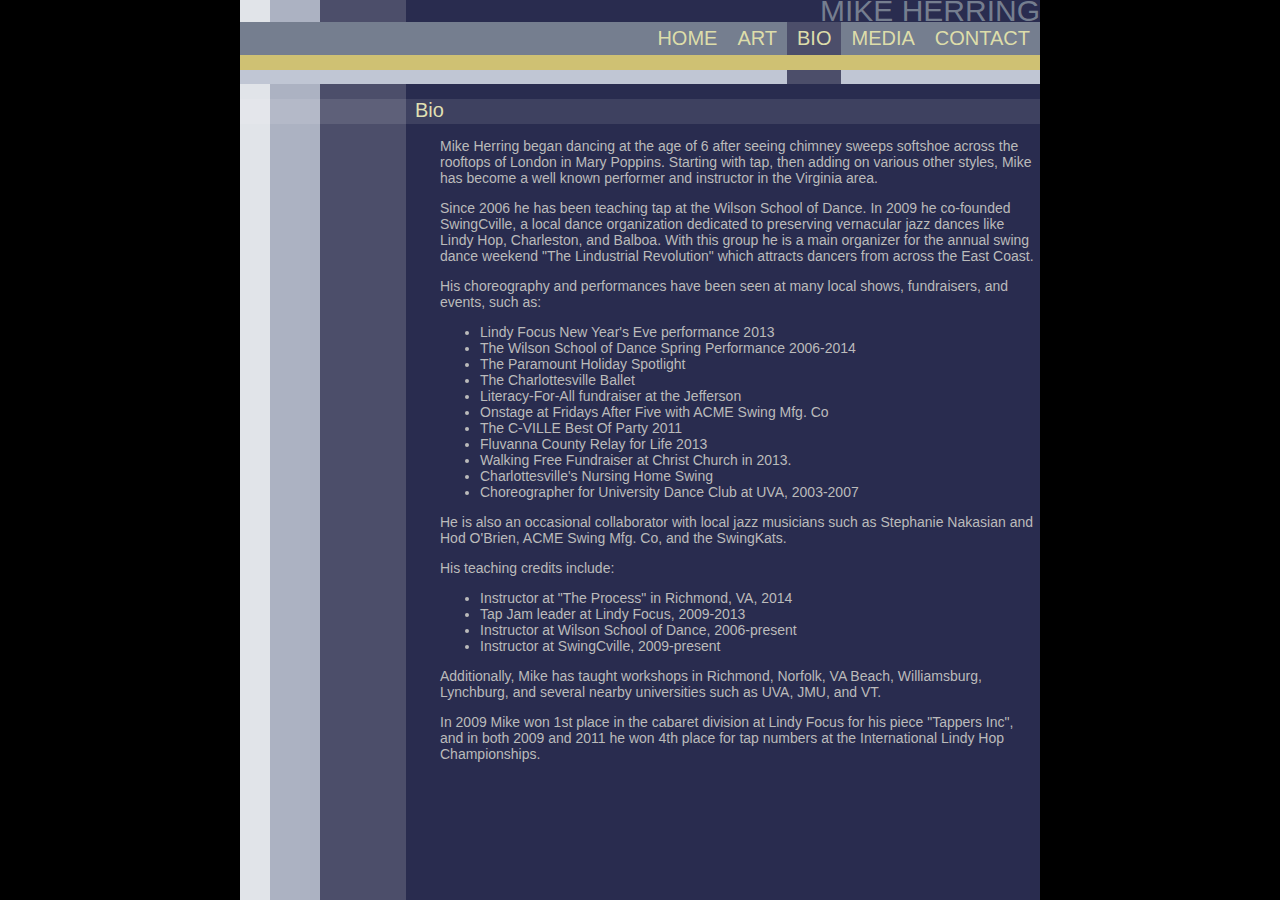
<file: bio.html>
<html>

<head>

<link rel="stylesheet" href="style.css" />
<title>Mike Herring - Dancer, Choreographer, Instructor</title>
</head>

<body>

<div id="container">

<div id="title">MIKE HERRING</div>

<div id="content">

<div class="bar" id="grayBar">
	<div id="menu">
		<a href="contact.html">CONTACT</a>
		<a href="media.html">MEDIA</a>
		<a href="bio.html" class="selected">BIO</a>
		<a href="art.html">ART</a>
		<a href="index.html">HOME</a>
	</div>

</div>
<div class="bar" id="yellowBar"></div>

<div class="bar headerContainer"></div>
<div class="header">Bio</div>
<div style="clear:both;"></div>

<p>Mike Herring began dancing at the age of 6 after seeing chimney sweeps softshoe across the rooftops of London in Mary Poppins. Starting with tap, then adding on various other styles, Mike has become a well known performer and instructor in the Virginia area.</p>

<p>Since 2006 he has been teaching tap at the Wilson School of Dance. In 2009 he co-founded SwingCville, a local dance organization dedicated to preserving vernacular jazz dances like Lindy Hop, Charleston, and Balboa. With this group he is a main organizer for the annual swing dance weekend "The Lindustrial Revolution" which attracts dancers from across the East Coast.</p>

<p>His choreography and performances have been seen at many local shows, fundraisers, and events, such as:</p>
<ul>
	<li>Lindy Focus New Year's Eve performance 2013</li>
    <li>The Wilson School of Dance Spring Performance 2006-2014</li>
    <li>The Paramount Holiday Spotlight</li>
    <li>The Charlottesville Ballet</li>
    <li>Literacy-For-All fundraiser at the Jefferson</li>
    <li>Onstage at Fridays After Five with ACME Swing Mfg. Co</li>
    <li>The C-VILLE Best Of Party 2011</li>
    <li>Fluvanna County Relay for Life 2013</li>
    <li>Walking Free Fundraiser at Christ Church in 2013.</li>
    <li>Charlottesville's Nursing Home Swing</li>
	<li>Choreographer for University Dance Club at UVA, 2003-2007</li>
</ul>
<p>He is also an occasional collaborator with local jazz musicians such as Stephanie Nakasian and Hod O'Brien, ACME Swing Mfg. Co, and the SwingKats.</p>
<p>His teaching credits include:</p>
<ul>
	<li>Instructor at "The Process" in Richmond, VA, 2014</li>
	<li>Tap Jam leader at Lindy Focus, 2009-2013</li>
	<li>Instructor at Wilson School of Dance, 2006-present</li>
	<li>Instructor at SwingCville, 2009-present</li>
</ul>
<p>Additionally, Mike has taught workshops in Richmond, Norfolk, VA Beach, Williamsburg, Lynchburg, and several nearby universities such as UVA, JMU, and VT.</p>

<p>In 2009 Mike won 1st place in the cabaret division at Lindy Focus for his piece "Tappers Inc", and in both 2009 and 2011 he won 4th place for tap numbers at the International Lindy Hop Championships.</p>

</div>
</div>

</body>

</html>
</file>
<file: style.css>
html, body
{
	height: 100%;
}

body 
{
	margin: 0px; 
	padding: 0px;
	text-align: center;  /* IE */
	background-color:black; 
	font-family: Trebuchet MS, Helvetica, sans-serif; 	
	color: #bbb; 
	font-size: 14px;
}
#container 
{
	margin: 0px auto; /* center if non-IE */
	text-align: left; /* fix IE center hack */
	width: 800px; /* Width */
	min-height: 100%;
	height: auto;
	background-image:url(container_background.png);
	background-repeat: repeat-y;
}

/* Hack for IE */
* html #container
{
	height: 100%;
}
/* End IE Hack */

a:link, a:hover, a:active, a:visited
{
	color: #CFC173;
}

#title 
{
	float:right; 
	text-align:right; 

	color:#757E8F; 
	font-size:30px; 
	line-height:22px;
}
#content
{
	margin-left:200px; /* Text indent */
	clear:both;
	padding-bottom:10px;
}
.header
{
	float:left; 
	margin-left:-625px;       /* -1 * (Width - Text Indent + 25) */
 
	color: #DDDDAA; 
	font-size:20px; 
}
.bar
{
	margin-left:-200px; /* -1 * Text indent */
	width:800px;        /* Width */
}
.headerContainer 
{
	float:left;    
	height:25px;

	/* transparency */
	background-color:#fff; 
	-ms-filter:"progid:DXImageTransform.Microsoft.Alpha(Opacity=10)";  /* IE 8 */
	filter: alpha(opacity=10);					   /* IE 7 */
	opacity:0.1;                                                       /* all other browsers */

}
#yellowBar
{
	height:15px;
	background-color:#CFC173;
	position:relative;
	top:-29px;
}
#grayBar
{
	height:62px;
	background-image:url(topbar.png);
}
#menu a
{
	display: block;
	text-decoration: none;
	height:62px;
	padding: 0px 10px;
	font-size:20px;
	line-height: 33px;
	float:right;
	color: #DDDDAA; 
	cursor: pointer;
}
#menu a.selected
{
	background-color: #4C4E6A;
}
#menu a:hover
{
	background-color: #fff;
}
.fancybox img, .fancybox-media img
{
	border: 5px solid black;
	margin: 7px;
}

dt
{
	font-weight: bold;
	margin: 15px 0px 10px 0px;
}
</file>
